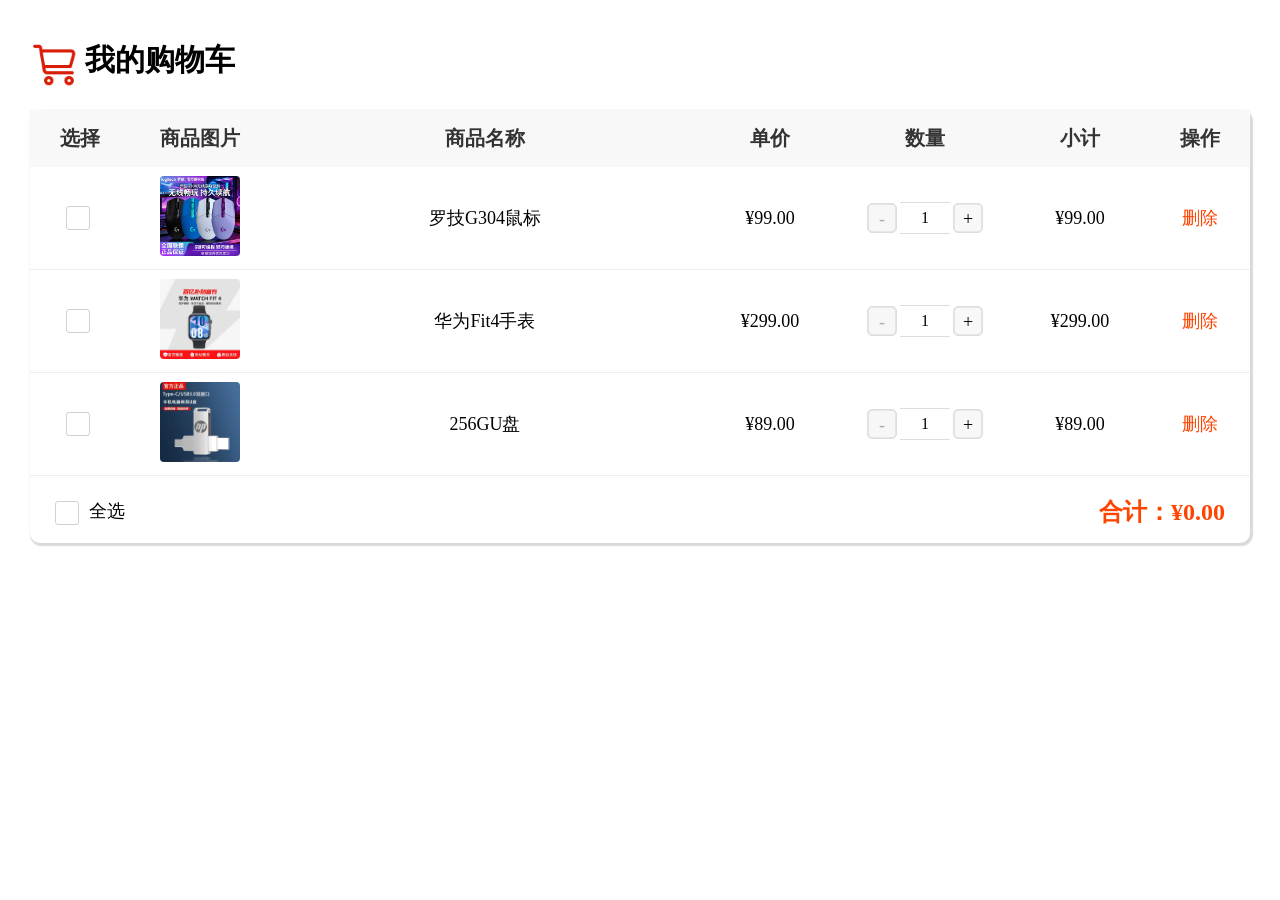
<file: index.html>
<!DOCTYPE html>
<html lang="zh-CN">
  <head>
    <link rel="stylesheet" href="/assets/uni.0e1d17b6.css">

    <meta charset="UTF-8" />
    <script>
      var coverSupport = 'CSS' in window && typeof CSS.supports === 'function' && (CSS.supports('top: env(a)') ||
        CSS.supports('top: constant(a)'))
      document.write(
        '<meta name="viewport" content="width=device-width, user-scalable=no, initial-scale=1.0, maximum-scale=1.0, minimum-scale=1.0' +
        (coverSupport ? ', viewport-fit=cover' : '') + '" />')
    </script>
    <title>shoppingCart</title>
    <!--preload-links-->
    <!--app-context-->
    <script type="module" crossorigin src="/assets/index-DaenDEMQ.js"></script>
    <link rel="stylesheet" crossorigin href="/assets/index-yksqsBZR.css">
  </head>
  <body>
    <div id="app"><!--app-html--></div>
  </body>
</html>
</file>
<file: assets/uni.0e1d17b6.css>
uni-button{position:relative;display:block;margin-left:auto;margin-right:auto;padding-left:14px;padding-right:14px;box-sizing:border-box;font-size:18px;text-align:center;text-decoration:none;line-height:2.55555556;border-radius:5px;-webkit-tap-highlight-color:transparent;overflow:hidden;color:#000;background-color:#f8f8f8;cursor:pointer}uni-button[hidden]{display:none!important}uni-button:after{content:" ";width:200%;height:200%;position:absolute;top:0;left:0;border:1px solid rgba(0,0,0,.2);transform:scale(.5);transform-origin:0 0;box-sizing:border-box;border-radius:10px}uni-button[native]{padding-left:0;padding-right:0}uni-button[native] .uni-button-cover-view-wrapper{border:inherit;border-color:inherit;border-radius:inherit;background-color:inherit}uni-button[native] .uni-button-cover-view-inner{padding-left:14px;padding-right:14px}uni-button uni-cover-view{line-height:inherit;white-space:inherit}uni-button[type=default]{color:#000;background-color:#f8f8f8}uni-button[type=primary]{color:#fff;background-color:#007aff}uni-button[type=warn]{color:#fff;background-color:#e64340}uni-button[disabled]{color:rgba(255,255,255,.6);cursor:not-allowed}uni-button[disabled][type=default],uni-button[disabled]:not([type]){color:rgba(0,0,0,.3);background-color:#f7f7f7}uni-button[disabled][type=primary]{background-color:rgba(0,122,255,.6)}uni-button[disabled][type=warn]{background-color:#ec8b89}uni-button[type=primary][plain]{color:#007aff;border:1px solid #007aff;background-color:transparent}uni-button[type=primary][plain][disabled]{color:rgba(0,0,0,.2);border-color:rgba(0,0,0,.2)}uni-button[type=primary][plain]:after{border-width:0}uni-button[type=default][plain]{color:#353535;border:1px solid #353535;background-color:transparent}uni-button[type=default][plain][disabled]{color:rgba(0,0,0,.2);border-color:rgba(0,0,0,.2)}uni-button[type=default][plain]:after{border-width:0}uni-button[plain]{color:#353535;border:1px solid #353535;background-color:transparent}uni-button[plain][disabled]{color:rgba(0,0,0,.2);border-color:rgba(0,0,0,.2)}uni-button[plain]:after{border-width:0}uni-button[plain][native] .uni-button-cover-view-inner{padding:0}uni-button[type=warn][plain]{color:#e64340;border:1px solid #e64340;background-color:transparent}uni-button[type=warn][plain][disabled]{color:rgba(0,0,0,.2);border-color:rgba(0,0,0,.2)}uni-button[type=warn][plain]:after{border-width:0}uni-button[size=mini]{display:inline-block;line-height:2.3;font-size:13px;padding:0 1.34em}uni-button[size=mini][native]{padding:0}uni-button[size=mini][native] .uni-button-cover-view-inner{padding:0 1.34em}uni-button[loading]:not([disabled]){cursor:progress}uni-button[loading]:before{content:" ";display:inline-block;width:18px;height:18px;vertical-align:middle;animation:uni-loading 1s steps(12,end) infinite;background-size:100%}uni-button[loading][type=primary]{color:rgba(255,255,255,.6);background-color:#0062cc}uni-button[loading][type=primary][plain]{color:#007aff;background-color:transparent}uni-button[loading][type=default]{color:rgba(0,0,0,.6);background-color:#dedede}uni-button[loading][type=default][plain]{color:#353535;background-color:transparent}uni-button[loading][type=warn]{color:rgba(255,255,255,.6);background-color:#ce3c39}uni-button[loading][type=warn][plain]{color:#e64340;background-color:transparent}uni-button[loading][native]:before{content:none}.button-hover{color:rgba(0,0,0,.6);background-color:#dedede}.button-hover[plain]{color:rgba(53,53,53,.6);border-color:rgba(53,53,53,.6);background-color:transparent}.button-hover[type=primary]{color:rgba(255,255,255,.6);background-color:#0062cc}.button-hover[type=primary][plain]{color:rgba(0,122,255,.6);border-color:rgba(0,122,255,.6);background-color:transparent}.button-hover[type=default]{color:rgba(0,0,0,.6);background-color:#dedede}.button-hover[type=default][plain]{color:rgba(53,53,53,.6);border-color:rgba(53,53,53,.6);background-color:transparent}.button-hover[type=warn]{color:rgba(255,255,255,.6);background-color:#ce3c39}.button-hover[type=warn][plain]{color:rgba(230,67,64,.6);border-color:rgba(230,67,64,.6);background-color:transparent}uni-checkbox{-webkit-tap-highlight-color:transparent;display:inline-block;cursor:pointer}uni-checkbox[hidden]{display:none}uni-checkbox[disabled]{cursor:not-allowed}.uni-checkbox-wrapper{display:inline-flex;align-items:center;vertical-align:middle}.uni-checkbox-input{margin-right:5px;-webkit-appearance:none;appearance:none;outline:0;border:1px solid #d1d1d1;background-color:#fff;border-radius:3px;width:22px;height:22px;position:relative}.uni-checkbox-input svg{color:#007aff;font-size:22px;position:absolute;top:50%;left:50%;transform:translate(-50%,-48%) scale(.73)}@media (hover: hover){uni-checkbox:not([disabled]) .uni-checkbox-input:hover{border-color:var(--HOVER-BD-COLOR, #007aff)!important}}.uni-checkbox-input.uni-checkbox-input-disabled{background-color:#e1e1e1}.uni-checkbox-input.uni-checkbox-input-disabled:before{color:#adadad}uni-checkbox-group{display:block}uni-image{width:320px;height:240px;display:inline-block;overflow:hidden;position:relative}uni-image[hidden]{display:none}uni-image>div{width:100%;height:100%;background-repeat:no-repeat}uni-image>img{-webkit-touch-callout:none;-webkit-user-select:none;user-select:none;display:block;position:absolute;top:0;left:0;width:100%;height:100%;opacity:0}uni-image>.uni-image-will-change{will-change:transform}uni-input{display:block;font-size:16px;line-height:1.4em;height:1.4em;min-height:1.4em;overflow:hidden}uni-input[hidden]{display:none}.uni-input-wrapper,.uni-input-placeholder,.uni-input-form,.uni-input-input{outline:none;border:none;padding:0;margin:0;text-decoration:inherit}.uni-input-wrapper,.uni-input-form{display:flex;position:relative;width:100%;height:100%;flex-direction:column;justify-content:center}.uni-input-placeholder,.uni-input-input{width:100%}.uni-input-placeholder{position:absolute;top:auto!important;left:0;color:gray;overflow:hidden;text-overflow:clip;white-space:pre;word-break:keep-all;pointer-events:none;line-height:inherit}.uni-input-input{position:relative;display:block;height:100%;background:none;color:inherit;opacity:1;font:inherit;line-height:inherit;letter-spacing:inherit;text-align:inherit;text-indent:inherit;text-transform:inherit;text-shadow:inherit}.uni-input-input[type=search]::-webkit-search-cancel-button,.uni-input-input[type=search]::-webkit-search-decoration{display:none}.uni-input-input::-webkit-outer-spin-button,.uni-input-input::-webkit-inner-spin-button{-webkit-appearance:none;appearance:none;margin:0}.uni-input-input[type=number]{-moz-appearance:textfield}.uni-input-input:disabled{-webkit-text-fill-color:currentcolor}@keyframes once-show{0%{top:0}}uni-resize-sensor,uni-resize-sensor>div{position:absolute;left:0;top:0;right:0;bottom:0;overflow:hidden}uni-resize-sensor{display:block;z-index:-1;visibility:hidden;animation:once-show 1ms}uni-resize-sensor>div>div{position:absolute;left:0;top:0}uni-resize-sensor>div:first-child>div{width:100000px;height:100000px}uni-resize-sensor>div:last-child>div{width:200%;height:200%}uni-view{display:block}uni-view[hidden]{display:none}uni-modal{position:fixed;top:0;right:0;bottom:0;left:0;z-index:999;display:block;box-sizing:border-box}.uni-modal{position:fixed;z-index:999;width:80%;max-width:300px;top:50%;left:50%;transform:translate(-50%,-50%);background-color:#fff;text-align:center;border-radius:3px;overflow:hidden}.uni-modal *{box-sizing:border-box}.uni-modal__hd{padding:1em 1.6em .3em}.uni-modal__title{font-weight:400;font-size:18px;word-wrap:break-word;word-break:break-all;white-space:pre-wrap;overflow:hidden;text-overflow:ellipsis;display:-webkit-box;-webkit-line-clamp:2;-webkit-box-orient:vertical}.uni-modal__bd{padding:1.3em 1.6em;min-height:40px;font-size:15px;line-height:1.4;word-wrap:break-word;word-break:break-all;white-space:pre-wrap;color:#999;max-height:400px;overflow-x:hidden;overflow-y:auto}.uni-modal__textarea{resize:none;border:0;margin:0;width:90%;padding:10px;font-size:20px;outline:none;border:none;background-color:#eee;text-decoration:inherit;line-height:1.2}.uni-modal__ft{position:relative;line-height:48px;font-size:18px;display:flex}.uni-modal__ft:after{content:" ";position:absolute;left:0;top:0;right:0;height:1px;border-top:1px solid #d5d5d6;color:#d5d5d6;transform-origin:0 0;transform:scaleY(.5)}.uni-modal__btn{display:block;flex:1;color:#3cc51f;text-decoration:none;-webkit-tap-highlight-color:rgba(0,0,0,0);position:relative;cursor:pointer}.uni-modal__btn:active{background-color:#eee}.uni-modal__btn:after{content:" ";position:absolute;left:0;top:0;width:1px;bottom:0;border-left:1px solid #d5d5d6;color:#d5d5d6;transform-origin:0 0;transform:scaleX(.5)}.uni-modal__btn:first-child:after{display:none}.uni-modal__btn_default{color:#353535}.uni-modal__btn_primary{color:#007aff}uni-toast{position:fixed;top:0;right:0;bottom:0;left:0;z-index:999;display:block;box-sizing:border-box;pointer-events:none;font-size:16px}.uni-sample-toast{position:fixed;z-index:999;top:50%;left:50%;transform:translate(-50%,-50%);text-align:center;max-width:80%}.uni-simple-toast__text{display:inline-block;vertical-align:middle;color:#fff;background-color:rgba(17,17,17,.7);padding:10px 20px;border-radius:5px;font-size:13px;text-align:center;max-width:100%;word-break:break-word;white-space:normal}uni-toast .uni-mask{pointer-events:auto}.uni-toast{position:fixed;z-index:999;width:8em;top:50%;left:50%;transform:translate(-50%,-50%);background:rgba(17,17,17,.7);text-align:center;border-radius:5px;color:#fff}.uni-toast *{box-sizing:border-box}.uni-toast__icon{margin:20px 0 0;width:38px!important;height:38px!important;vertical-align:baseline!important}.uni-icon_toast{margin:15px 0 0}.uni-icon_toast.uni-icon-success-no-circle:before{color:#fff;font-size:55px}.uni-icon_toast.uni-loading{margin:20px 0 0;width:38px;height:38px;vertical-align:baseline}.uni-toast__content{margin:0 0 15px}
</file>
<file: assets/index-yksqsBZR.css>
*{margin:0;-webkit-tap-highlight-color:transparent}html,body{-webkit-user-select:none;user-select:none;width:100%;height:100%}body{overflow-x:hidden;font-size:16px}uni-app,uni-page,uni-page-wrapper,uni-page-body{display:block;box-sizing:border-box;width:100%}uni-page-wrapper{position:relative}#app,uni-app,uni-page,uni-page-wrapper{height:100%}.uni-mask{position:fixed;z-index:999;top:0;right:0;left:0;bottom:0;background:rgba(0,0,0,.5)}.uni-fade-enter-active,.uni-fade-leave-active{transition-duration:.25s;transition-property:opacity;transition-timing-function:ease}.uni-fade-enter-from,.uni-fade-leave-active{opacity:0}.uni-loading,uni-button[loading]:before{background-color:transparent;background-image:url(data:image/svg+xml;base64,\ [base64]);background-repeat:no-repeat}.uni-loading{width:20px;height:20px;display:inline-block;vertical-align:middle;animation:uni-loading 1s steps(12,end) infinite;background-size:100%}@keyframes uni-loading{0%{transform:rotate3d(0,0,1,0)}to{transform:rotate3d(0,0,1,360deg)}}html{--primary-color: #007aff;--UI-BG: #fff;--UI-BG-1: #f7f7f7;--UI-BG-2: #fff;--UI-BG-3: #f7f7f7;--UI-BG-4: #4c4c4c;--UI-BG-5: #fff;--UI-FG: #000;--UI-FG-0: rgba(0, 0, 0, .9);--UI-FG-HALF: rgba(0, 0, 0, .9);--UI-FG-1: rgba(0, 0, 0, .5);--UI-FG-2: rgba(0, 0, 0, .3);--UI-FG-3: rgba(0, 0, 0, .1)}uni-page[data-type] uni-page-body{background-color:transparent}body:after{position:fixed;content:"";left:-1000px;top:-1000px;animation:shadow-preload .1s;animation-delay:3s}@keyframes shadow-preload{0%{background-image:url(https://cdn.dcloud.net.cn/img/shadow-grey.png)}to{background-image:url(https://cdn.dcloud.net.cn/img/shadow-grey.png)}}.uni-async-error{position:absolute;left:0;right:0;top:0;bottom:0;color:#999;padding:100px 10px;text-align:center}.uni-async-loading{box-sizing:border-box;width:100%;padding:50px;text-align:center}.uni-async-loading .uni-loading{width:30px;height:30px}
</file>
